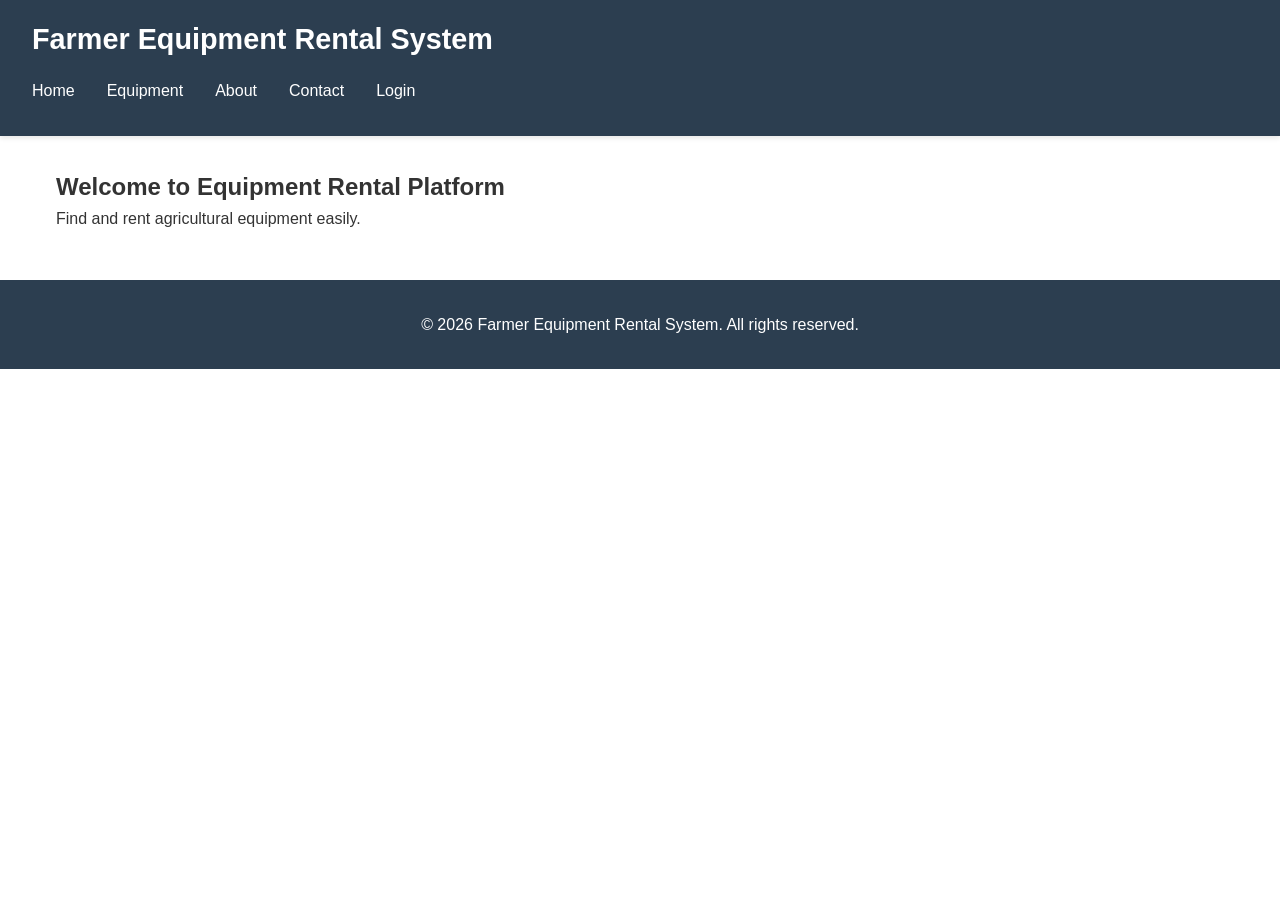
<file: frontend/templates/index.html>
<!DOCTYPE html>
<html lang="en">
<head>
    <meta charset="UTF-8">
    <meta name="viewport" content="width=device-width, initial-scale=1.0">
    <title>Farmer Equipment Rental System</title>
    <link rel="stylesheet" href="../src/main/resources/static/css/style.css">
</head>
<body>
    <header>
        <h1>Farmer Equipment Rental System</h1>
        <nav>
            <a href="home.html">Home</a>
            <a href="equipment.html">Equipment</a>
            <a href="about.html">About</a>
            <a href="contact.html">Contact</a>
            <a href="login.html">Login</a>
        </nav>
    </header>
    <main>
        <h2>Welcome to Equipment Rental Platform</h2>
        <p>Find and rent agricultural equipment easily.</p>
    </main>
    <footer>
        <p>&copy; 2026 Farmer Equipment Rental System. All rights reserved.</p>
    </footer>
</body>
</html>
</file>
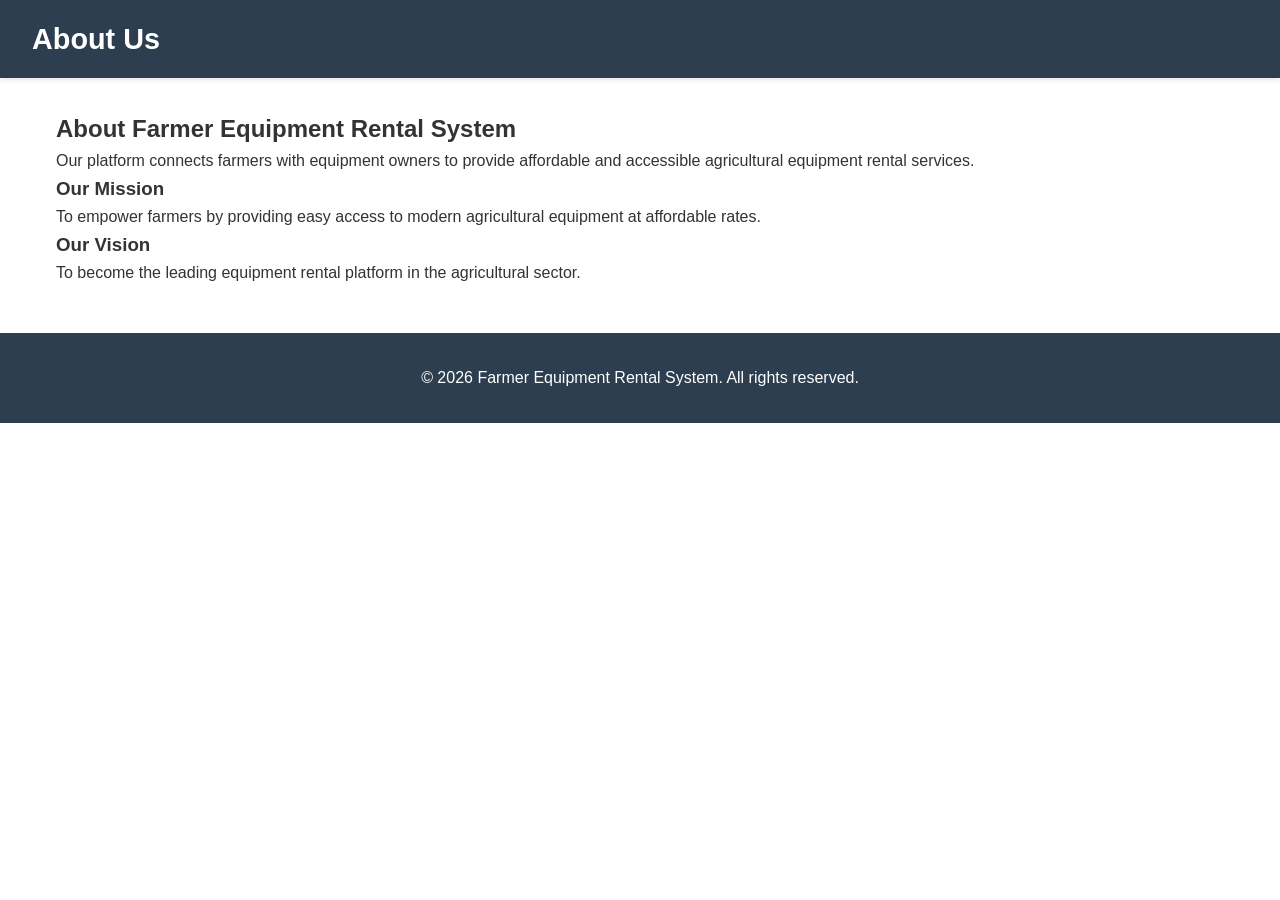
<file: frontend/templates/about.html>
<!DOCTYPE html>
<html lang="en">
<head>
    <meta charset="UTF-8">
    <meta name="viewport" content="width=device-width, initial-scale=1.0">
    <title>About - Farmer Equipment Rental System</title>
    <link rel="stylesheet" href="../src/main/resources/static/css/style.css">
</head>
<body>
    <header>
        <h1>About Us</h1>
    </header>
    <main>
        <section class="about-content">
            <h2>About Farmer Equipment Rental System</h2>
            <p>Our platform connects farmers with equipment owners to provide affordable and accessible agricultural equipment rental services.</p>
            
            <h3>Our Mission</h3>
            <p>To empower farmers by providing easy access to modern agricultural equipment at affordable rates.</p>
            
            <h3>Our Vision</h3>
            <p>To become the leading equipment rental platform in the agricultural sector.</p>
        </section>
    </main>
    <footer>
        <p>&copy; 2026 Farmer Equipment Rental System. All rights reserved.</p>
    </footer>
</body>
</html>
</file>
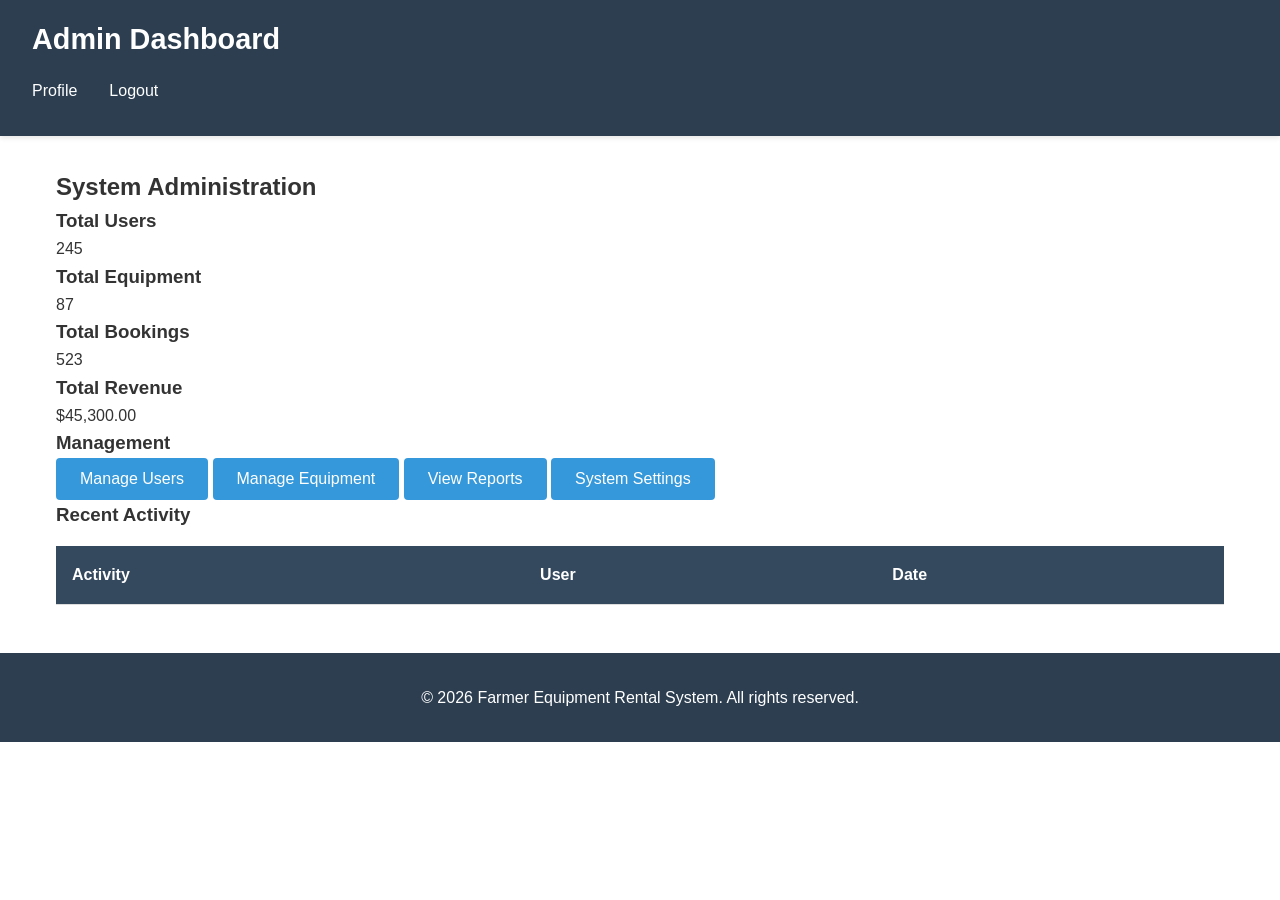
<file: frontend/templates/admin-dashboard.html>
<!DOCTYPE html>
<html lang="en">
<head>
    <meta charset="UTF-8">
    <meta name="viewport" content="width=device-width, initial-scale=1.0">
    <title>Admin Dashboard - Farmer Equipment Rental System</title>
    <link rel="stylesheet" href="../src/main/resources/static/css/style.css">
</head>
<body>
    <header>
        <h1>Admin Dashboard</h1>
        <nav>
            <a href="profile.html">Profile</a>
            <a href="index.html">Logout</a>
        </nav>
    </header>
    <main>
        <section class="admin-dashboard">
            <h2>System Administration</h2>
            
            <div class="admin-stats">
                <div class="stat-card">
                    <h3>Total Users</h3>
                    <p>245</p>
                </div>
                <div class="stat-card">
                    <h3>Total Equipment</h3>
                    <p>87</p>
                </div>
                <div class="stat-card">
                    <h3>Total Bookings</h3>
                    <p>523</p>
                </div>
                <div class="stat-card">
                    <h3>Total Revenue</h3>
                    <p>$45,300.00</p>
                </div>
            </div>
            
            <section class="admin-controls">
                <h3>Management</h3>
                <button>Manage Users</button>
                <button>Manage Equipment</button>
                <button>View Reports</button>
                <button>System Settings</button>
            </section>
            
            <section class="recent-activity">
                <h3>Recent Activity</h3>
                <table>
                    <thead>
                        <tr>
                            <th>Activity</th>
                            <th>User</th>
                            <th>Date</th>
                        </tr>
                    </thead>
                    <tbody>
                        <!-- Activity rows will go here -->
                    </tbody>
                </table>
            </section>
        </section>
    </main>
    <footer>
        <p>&copy; 2026 Farmer Equipment Rental System. All rights reserved.</p>
    </footer>
</body>
</html>
</file>
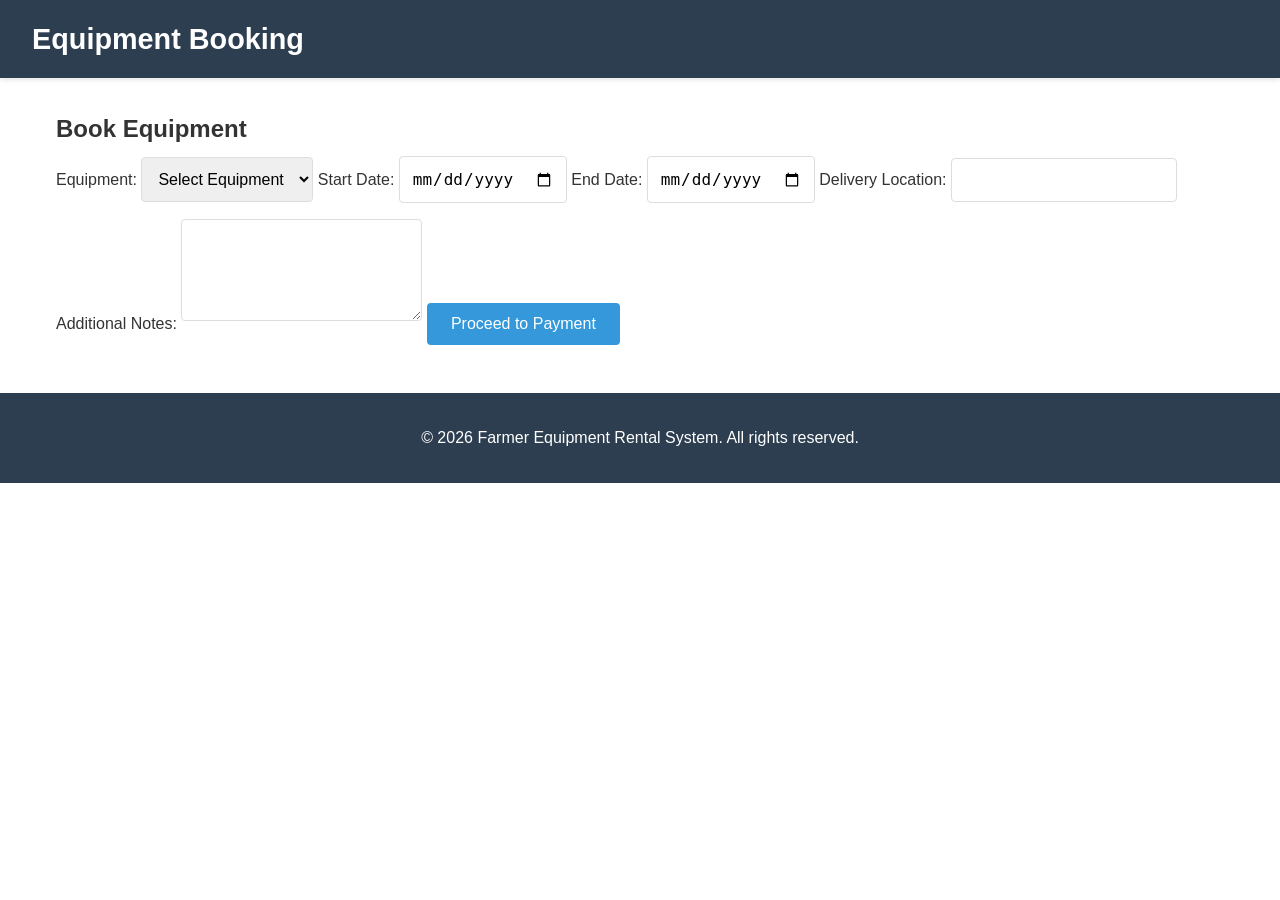
<file: frontend/templates/booking.html>
<!DOCTYPE html>
<html lang="en">
<head>
    <meta charset="UTF-8">
    <meta name="viewport" content="width=device-width, initial-scale=1.0">
    <title>Booking - Farmer Equipment Rental System</title>
    <link rel="stylesheet" href="../src/main/resources/static/css/style.css">
</head>
<body>
    <header>
        <h1>Equipment Booking</h1>
    </header>
    <main>
        <section class="booking-form">
            <h2>Book Equipment</h2>
            <form>
                <label for="equipment">Equipment:</label>
                <select id="equipment" name="equipment" required>
                    <option value="">Select Equipment</option>
                </select>
                
                <label for="start_date">Start Date:</label>
                <input type="date" id="start_date" name="start_date" required>
                
                <label for="end_date">End Date:</label>
                <input type="date" id="end_date" name="end_date" required>
                
                <label for="location">Delivery Location:</label>
                <input type="text" id="location" name="location" required>
                
                <label for="notes">Additional Notes:</label>
                <textarea id="notes" name="notes" rows="4"></textarea>
                
                <button type="submit">Proceed to Payment</button>
            </form>
        </section>
    </main>
    <footer>
        <p>&copy; 2026 Farmer Equipment Rental System. All rights reserved.</p>
    </footer>
</body>
</html>
</file>
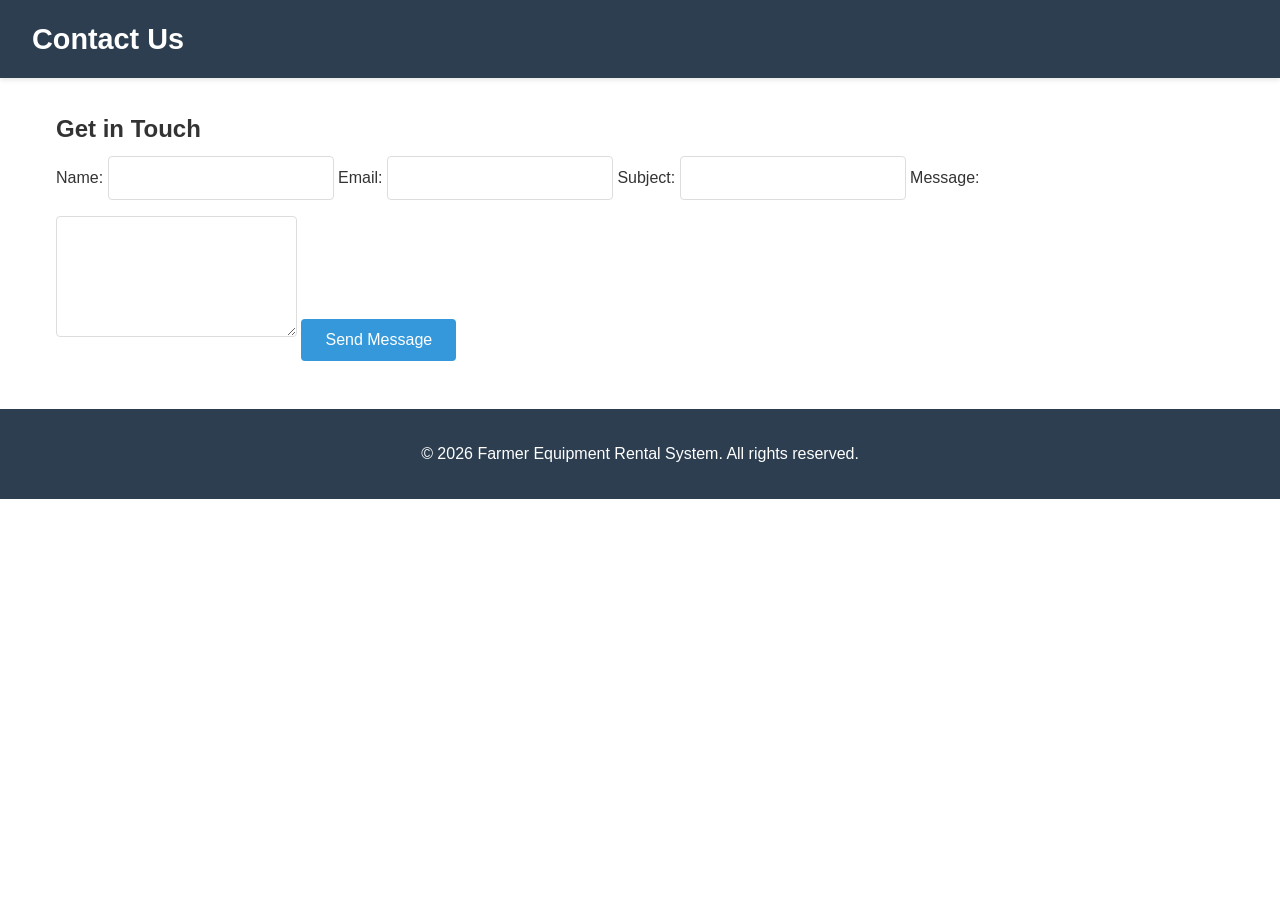
<file: frontend/templates/contact.html>
<!DOCTYPE html>
<html lang="en">
<head>
    <meta charset="UTF-8">
    <meta name="viewport" content="width=device-width, initial-scale=1.0">
    <title>Contact - Farmer Equipment Rental System</title>
    <link rel="stylesheet" href="../src/main/resources/static/css/style.css">
</head>
<body>
    <header>
        <h1>Contact Us</h1>
    </header>
    <main>
        <section class="contact-container">
            <h2>Get in Touch</h2>
            <form>
                <label for="name">Name:</label>
                <input type="text" id="name" name="name" required>
                
                <label for="email">Email:</label>
                <input type="email" id="email" name="email" required>
                
                <label for="subject">Subject:</label>
                <input type="text" id="subject" name="subject" required>
                
                <label for="message">Message:</label>
                <textarea id="message" name="message" rows="5" required></textarea>
                
                <button type="submit">Send Message</button>
            </form>
        </section>
    </main>
    <footer>
        <p>&copy; 2026 Farmer Equipment Rental System. All rights reserved.</p>
    </footer>
</body>
</html>
</file>
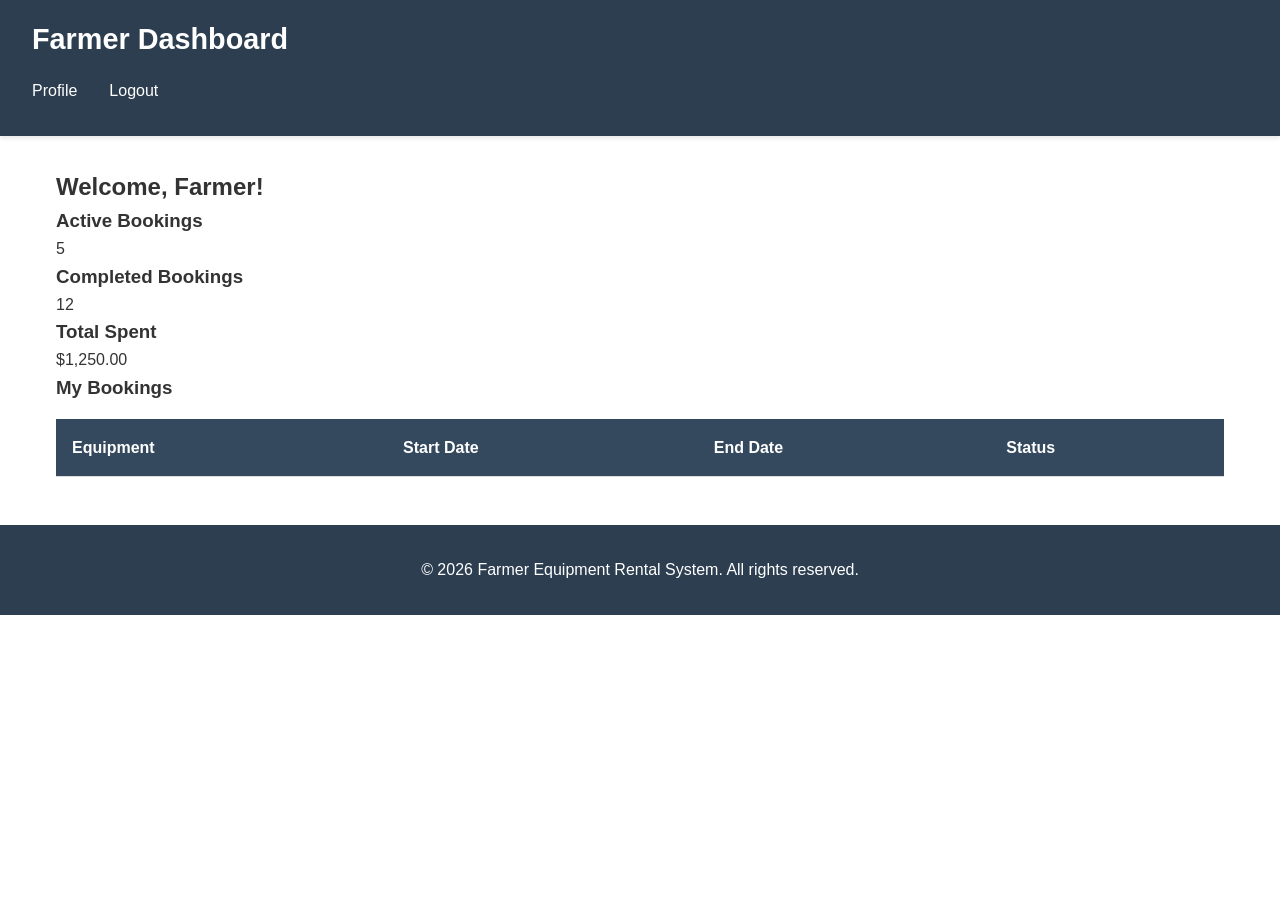
<file: frontend/templates/farmer-dashboard.html>
<!DOCTYPE html>
<html lang="en">
<head>
    <meta charset="UTF-8">
    <meta name="viewport" content="width=device-width, initial-scale=1.0">
    <title>Farmer Dashboard - Farmer Equipment Rental System</title>
    <link rel="stylesheet" href="../src/main/resources/static/css/style.css">
</head>
<body>
    <header>
        <h1>Farmer Dashboard</h1>
        <nav>
            <a href="profile.html">Profile</a>
            <a href="index.html">Logout</a>
        </nav>
    </header>
    <main>
        <section class="dashboard">
            <h2>Welcome, Farmer!</h2>
            
            <div class="dashboard-stats">
                <div class="stat-card">
                    <h3>Active Bookings</h3>
                    <p>5</p>
                </div>
                <div class="stat-card">
                    <h3>Completed Bookings</h3>
                    <p>12</p>
                </div>
                <div class="stat-card">
                    <h3>Total Spent</h3>
                    <p>$1,250.00</p>
                </div>
            </div>
            
            <section class="bookings">
                <h3>My Bookings</h3>
                <table>
                    <thead>
                        <tr>
                            <th>Equipment</th>
                            <th>Start Date</th>
                            <th>End Date</th>
                            <th>Status</th>
                        </tr>
                    </thead>
                    <tbody>
                        <!-- Booking rows will go here -->
                    </tbody>
                </table>
            </section>
        </section>
    </main>
    <footer>
        <p>&copy; 2026 Farmer Equipment Rental System. All rights reserved.</p>
    </footer>
</body>
</html>
</file>
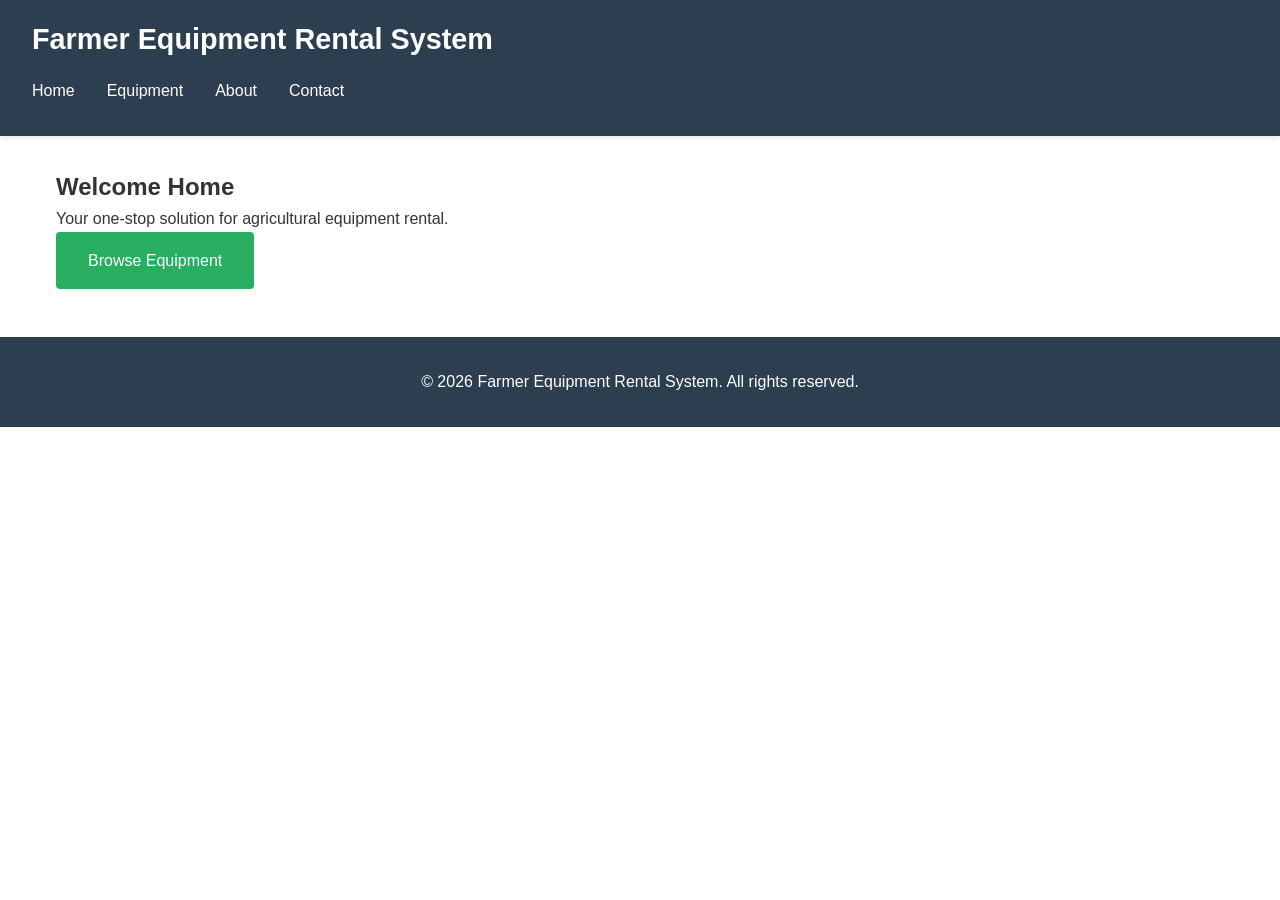
<file: frontend/templates/home.html>
<!DOCTYPE html>
<html lang="en">
<head>
    <meta charset="UTF-8">
    <meta name="viewport" content="width=device-width, initial-scale=1.0">
    <title>Home - Farmer Equipment Rental System</title>
    <link rel="stylesheet" href="../src/main/resources/static/css/style.css">
</head>
<body>
    <header>
        <h1>Farmer Equipment Rental System</h1>
        <nav>
            <a href="index.html">Home</a>
            <a href="equipment.html">Equipment</a>
            <a href="about.html">About</a>
            <a href="contact.html">Contact</a>
        </nav>
    </header>
    <main>
        <section class="hero">
            <h2>Welcome Home</h2>
            <p>Your one-stop solution for agricultural equipment rental.</p>
            <a href="equipment.html" class="btn">Browse Equipment</a>
        </section>
    </main>
    <footer>
        <p>&copy; 2026 Farmer Equipment Rental System. All rights reserved.</p>
    </footer>
</body>
</html>
</file>
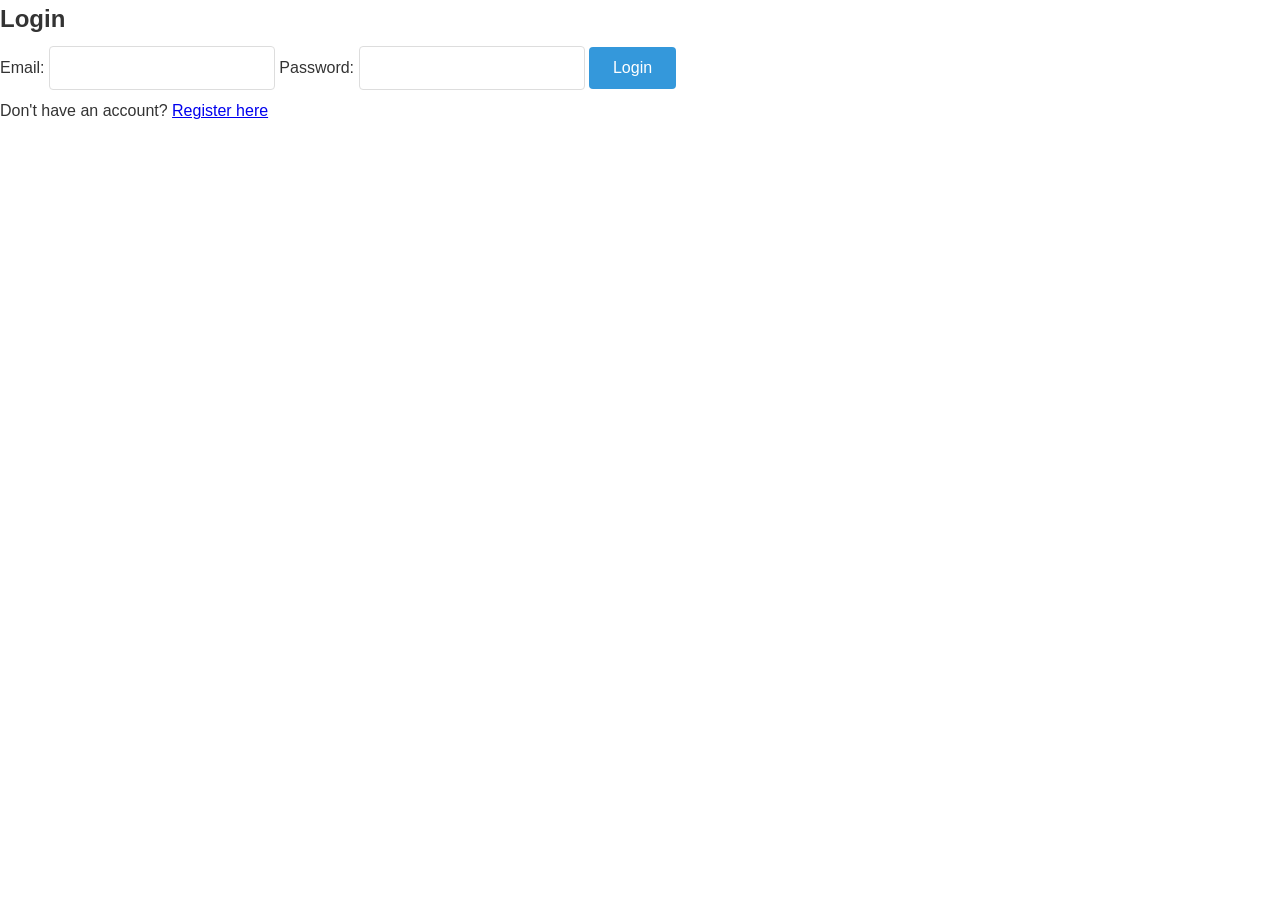
<file: frontend/templates/login.html>
<!DOCTYPE html>
<html lang="en">
<head>
    <meta charset="UTF-8">
    <meta name="viewport" content="width=device-width, initial-scale=1.0">
    <title>Login - Farmer Equipment Rental System</title>
    <link rel="stylesheet" href="../src/main/resources/static/css/style.css">
</head>
<body>
    <div class="login-container">
        <h2>Login</h2>
        <form>
            <label for="email">Email:</label>
            <input type="email" id="email" name="email" required>
            
            <label for="password">Password:</label>
            <input type="password" id="password" name="password" required>
            
            <button type="submit">Login</button>
        </form>
        <p>Don't have an account? <a href="register.html">Register here</a></p>
    </div>
</body>
</html>
</file>
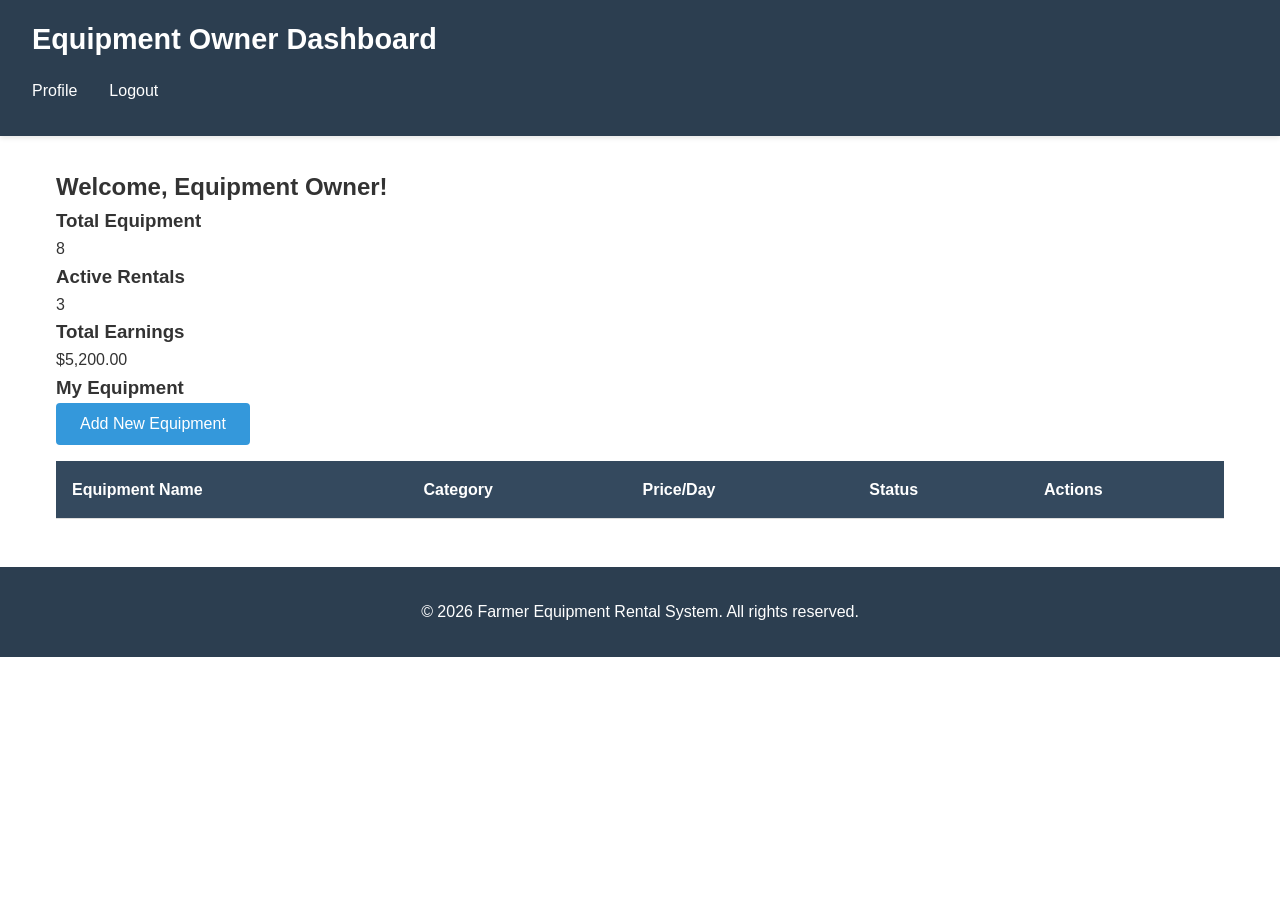
<file: frontend/templates/owner-dashboard.html>
<!DOCTYPE html>
<html lang="en">
<head>
    <meta charset="UTF-8">
    <meta name="viewport" content="width=device-width, initial-scale=1.0">
    <title>Owner Dashboard - Farmer Equipment Rental System</title>
    <link rel="stylesheet" href="../src/main/resources/static/css/style.css">
</head>
<body>
    <header>
        <h1>Equipment Owner Dashboard</h1>
        <nav>
            <a href="profile.html">Profile</a>
            <a href="index.html">Logout</a>
        </nav>
    </header>
    <main>
        <section class="dashboard">
            <h2>Welcome, Equipment Owner!</h2>
            
            <div class="dashboard-stats">
                <div class="stat-card">
                    <h3>Total Equipment</h3>
                    <p>8</p>
                </div>
                <div class="stat-card">
                    <h3>Active Rentals</h3>
                    <p>3</p>
                </div>
                <div class="stat-card">
                    <h3>Total Earnings</h3>
                    <p>$5,200.00</p>
                </div>
            </div>
            
            <section class="equipment-management">
                <h3>My Equipment</h3>
                <button>Add New Equipment</button>
                <table>
                    <thead>
                        <tr>
                            <th>Equipment Name</th>
                            <th>Category</th>
                            <th>Price/Day</th>
                            <th>Status</th>
                            <th>Actions</th>
                        </tr>
                    </thead>
                    <tbody>
                        <!-- Equipment rows will go here -->
                    </tbody>
                </table>
            </section>
        </section>
    </main>
    <footer>
        <p>&copy; 2026 Farmer Equipment Rental System. All rights reserved.</p>
    </footer>
</body>
</html>
</file>
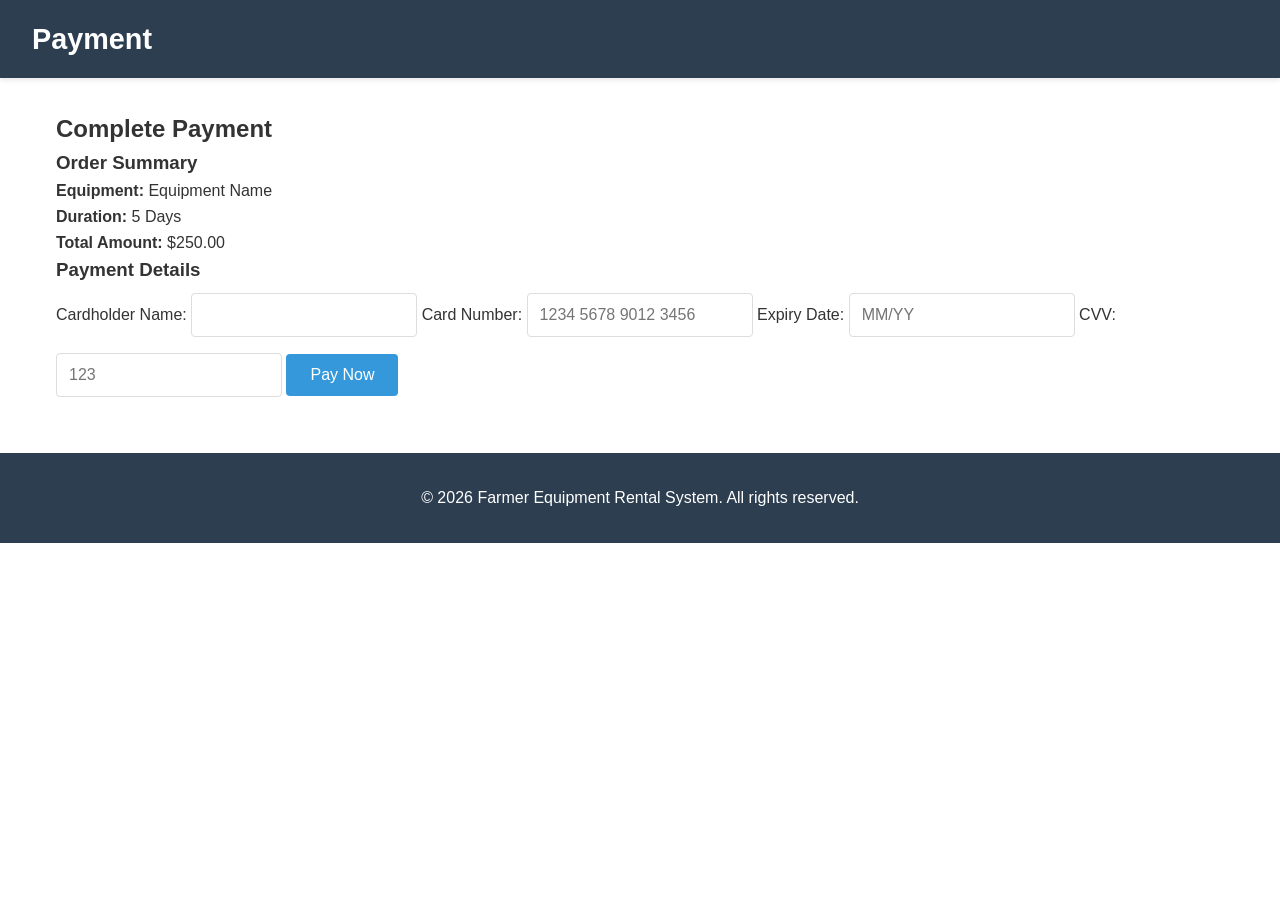
<file: frontend/templates/payment.html>
<!DOCTYPE html>
<html lang="en">
<head>
    <meta charset="UTF-8">
    <meta name="viewport" content="width=device-width, initial-scale=1.0">
    <title>Payment - Farmer Equipment Rental System</title>
    <link rel="stylesheet" href="../src/main/resources/static/css/style.css">
</head>
<body>
    <header>
        <h1>Payment</h1>
    </header>
    <main>
        <section class="payment-container">
            <h2>Complete Payment</h2>
            <div class="order-summary">
                <h3>Order Summary</h3>
                <p><strong>Equipment:</strong> Equipment Name</p>
                <p><strong>Duration:</strong> 5 Days</p>
                <p><strong>Total Amount:</strong> $250.00</p>
            </div>
            
            <form class="payment-form">
                <h3>Payment Details</h3>
                
                <label for="card_name">Cardholder Name:</label>
                <input type="text" id="card_name" name="card_name" required>
                
                <label for="card_number">Card Number:</label>
                <input type="text" id="card_number" name="card_number" placeholder="1234 5678 9012 3456" required>
                
                <label for="expiry">Expiry Date:</label>
                <input type="text" id="expiry" name="expiry" placeholder="MM/YY" required>
                
                <label for="cvv">CVV:</label>
                <input type="text" id="cvv" name="cvv" placeholder="123" required>
                
                <button type="submit">Pay Now</button>
            </form>
        </section>
    </main>
    <footer>
        <p>&copy; 2026 Farmer Equipment Rental System. All rights reserved.</p>
    </footer>
</body>
</html>
</file>
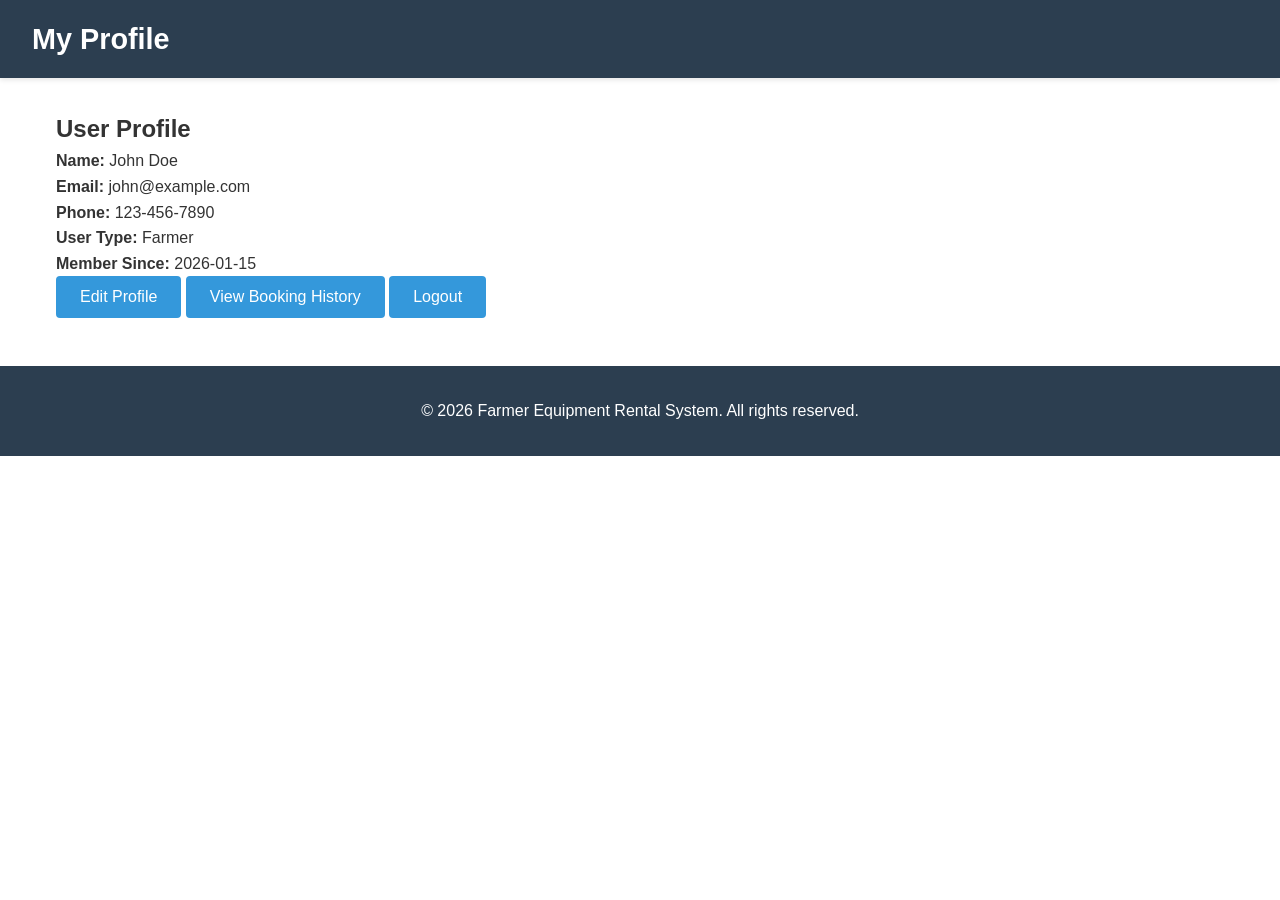
<file: frontend/templates/profile.html>
<!DOCTYPE html>
<html lang="en">
<head>
    <meta charset="UTF-8">
    <meta name="viewport" content="width=device-width, initial-scale=1.0">
    <title>Profile - Farmer Equipment Rental System</title>
    <link rel="stylesheet" href="../src/main/resources/static/css/style.css">
</head>
<body>
    <header>
        <h1>My Profile</h1>
    </header>
    <main>
        <section class="profile-container">
            <h2>User Profile</h2>
            <div class="profile-info">
                <p><strong>Name:</strong> John Doe</p>
                <p><strong>Email:</strong> john@example.com</p>
                <p><strong>Phone:</strong> 123-456-7890</p>
                <p><strong>User Type:</strong> Farmer</p>
                <p><strong>Member Since:</strong> 2026-01-15</p>
            </div>
            <button>Edit Profile</button>
            <button>View Booking History</button>
            <button>Logout</button>
        </section>
    </main>
    <footer>
        <p>&copy; 2026 Farmer Equipment Rental System. All rights reserved.</p>
    </footer>
</body>
</html>
</file>
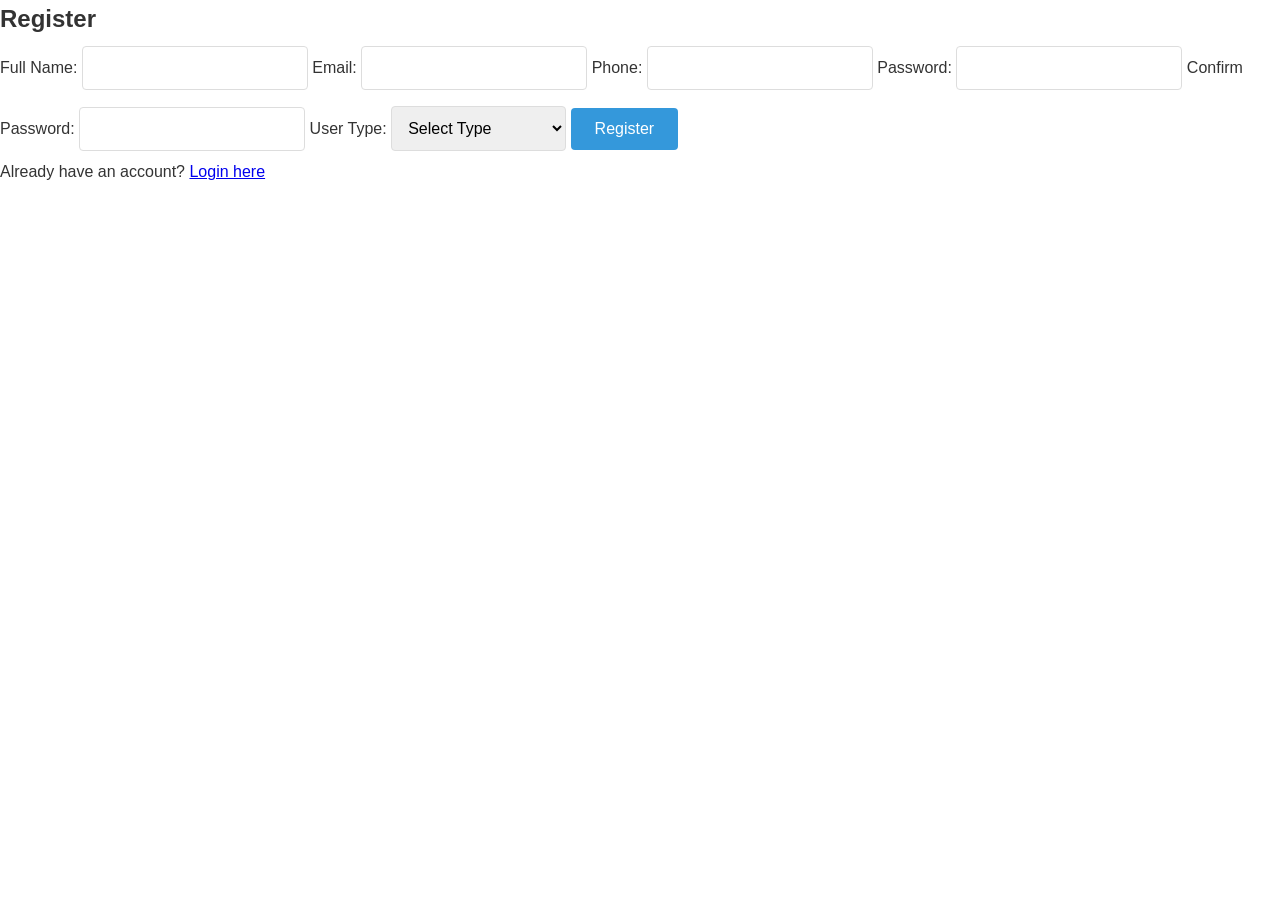
<file: frontend/templates/register.html>
<!DOCTYPE html>
<html lang="en">
<head>
    <meta charset="UTF-8">
    <meta name="viewport" content="width=device-width, initial-scale=1.0">
    <title>Register - Farmer Equipment Rental System</title>
    <link rel="stylesheet" href="../src/main/resources/static/css/style.css">
</head>
<body>
    <div class="register-container">
        <h2>Register</h2>
        <form>
            <label for="name">Full Name:</label>
            <input type="text" id="name" name="name" required>
            
            <label for="email">Email:</label>
            <input type="email" id="email" name="email" required>
            
            <label for="phone">Phone:</label>
            <input type="tel" id="phone" name="phone" required>
            
            <label for="password">Password:</label>
            <input type="password" id="password" name="password" required>
            
            <label for="confirm_password">Confirm Password:</label>
            <input type="password" id="confirm_password" name="confirm_password" required>
            
            <label for="user_type">User Type:</label>
            <select id="user_type" name="user_type" required>
                <option value="">Select Type</option>
                <option value="farmer">Farmer</option>
                <option value="owner">Equipment Owner</option>
            </select>
            
            <button type="submit">Register</button>
        </form>
        <p>Already have an account? <a href="login.html">Login here</a></p>
    </div>
</body>
</html>
</file>
<file: frontend/src/main/resources/static/css/style.css>
/* Main Stylesheet */

* {
    margin: 0;
    padding: 0;
    box-sizing: border-box;
}

body {
    font-family: 'Segoe UI', Tahoma, Geneva, Verdana, sans-serif;
    line-height: 1.6;
    color: #333;
}

header {
    background-color: #2c3e50;
    color: white;
    padding: 1rem 0;
    box-shadow: 0 2px 5px rgba(0,0,0,0.1);
}

header h1 {
    padding: 0 2rem;
    font-size: 1.8rem;
}

header nav {
    display: flex;
    gap: 2rem;
    padding: 1rem 2rem;
}

header nav a {
    color: white;
    text-decoration: none;
    transition: color 0.3s;
}

header nav a:hover {
    color: #3498db;
}

main {
    max-width: 1200px;
    margin: 2rem auto;
    padding: 0 1rem;
}

footer {
    background-color: #2c3e50;
    color: white;
    text-align: center;
    padding: 2rem;
    margin-top: 3rem;
}

button, input[type="submit"] {
    background-color: #3498db;
    color: white;
    padding: 0.75rem 1.5rem;
    border: none;
    border-radius: 4px;
    cursor: pointer;
    font-size: 1rem;
    transition: background-color 0.3s;
}

button:hover, input[type="submit"]:hover {
    background-color: #2980b9;
}

input, textarea, select {
    padding: 0.75rem;
    margin: 0.5rem 0;
    border: 1px solid #ddd;
    border-radius: 4px;
    font-size: 1rem;
}

input:focus, textarea:focus, select:focus {
    outline: none;
    border-color: #3498db;
    box-shadow: 0 0 5px rgba(52, 152, 219, 0.3);
}

.btn {
    display: inline-block;
    background-color: #27ae60;
    color: white;
    padding: 1rem 2rem;
    text-decoration: none;
    border-radius: 4px;
    transition: background-color 0.3s;
}

.btn:hover {
    background-color: #229954;
}

table {
    width: 100%;
    border-collapse: collapse;
    margin-top: 1rem;
}

table th, table td {
    padding: 1rem;
    text-align: left;
    border-bottom: 1px solid #ddd;
}

table th {
    background-color: #34495e;
    color: white;
}

table tr:hover {
    background-color: #f5f5f5;
}
</file>
